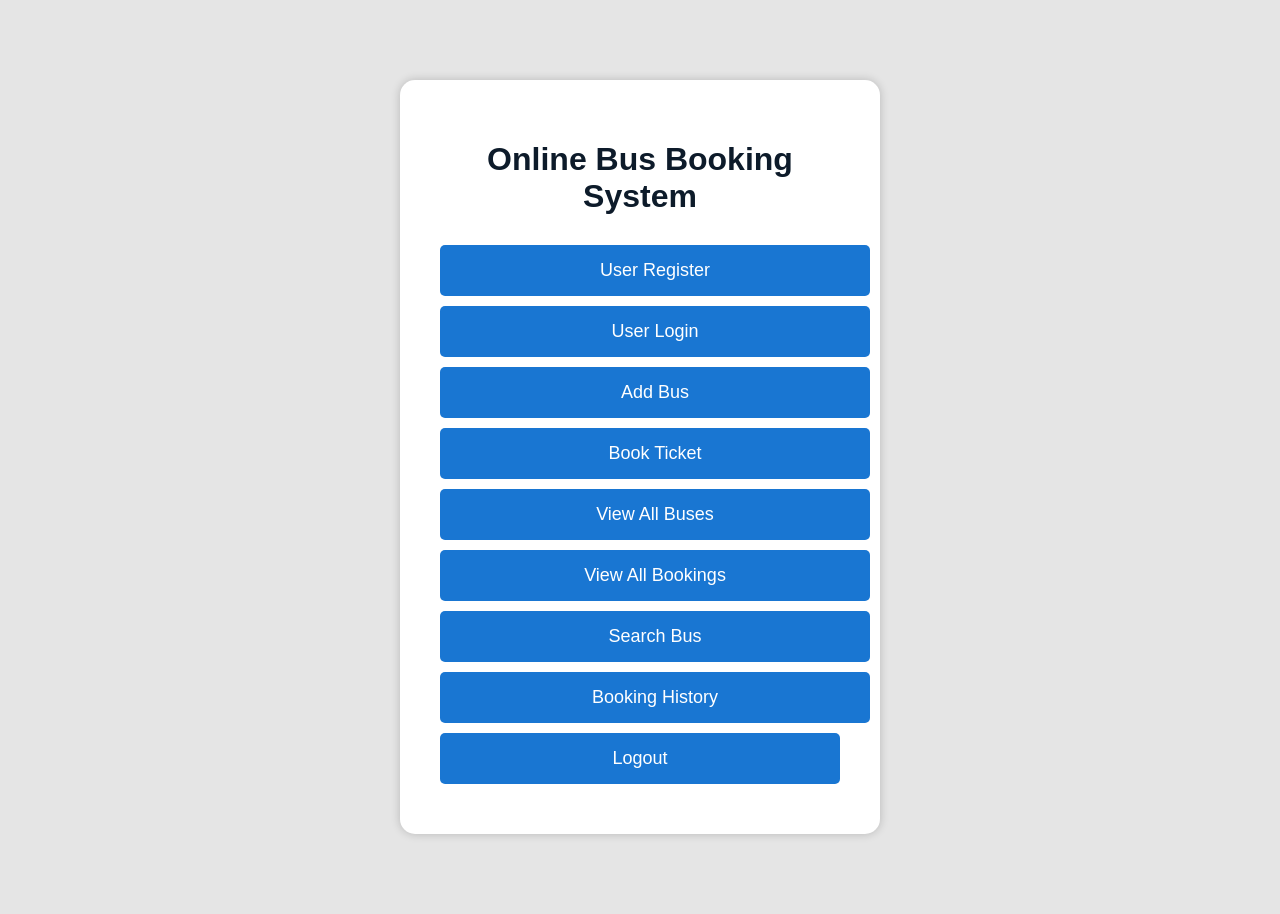
<file: src/main/resources/templates/index.html>
<!DOCTYPE html>
<html xmlns:th="http://www.thymeleaf.org">
<head>
    <title>Online Bus Booking</title>

    <style>

        body{
            font-family: Arial, sans-serif;
            background:#e5e5e5;
            margin:0;
            padding:0;
        }

        .container{
            width:400px;
            margin:80px auto;
            background:white;
            padding:40px;
            border-radius:15px;
            box-shadow:0px 0px 10px rgba(0,0,0,0.2);
            text-align:center;
        }

        h1{
            margin-bottom:30px;
            color:#0d1b2a;
        }

        .btn{
            display:block;
            width:100%;
            padding:15px;
            margin:10px 0;
            background:#1976d2;
            color:white;
            text-decoration:none;
            border:none;
            border-radius:5px;
            font-size:18px;
            cursor:pointer;
        }

        .btn:hover{
            background:#0d47a1;
        }

    </style>

</head>

<body>

<div class="container">

    <h1>Online Bus Booking System</h1>

    <a href="/register" class="btn">User Register</a>

    <a href="/login" class="btn">User Login</a>

    <a href="/addbus" class="btn">Add Bus</a>

    <a href="/booking" class="btn">Book Ticket</a>

    <a href="/buses" class="btn">View All Buses</a>

    <a href="/allbookings" class="btn">View All Bookings</a>

    <a href="/search" class="btn">Search Bus</a>

    <a href="/history" class="btn">Booking History</a>

    <form action="/logout" method="post">

        <button type="submit" class="btn">
            Logout
        </button>

    </form>

</div>

</body>
</html>
</file>
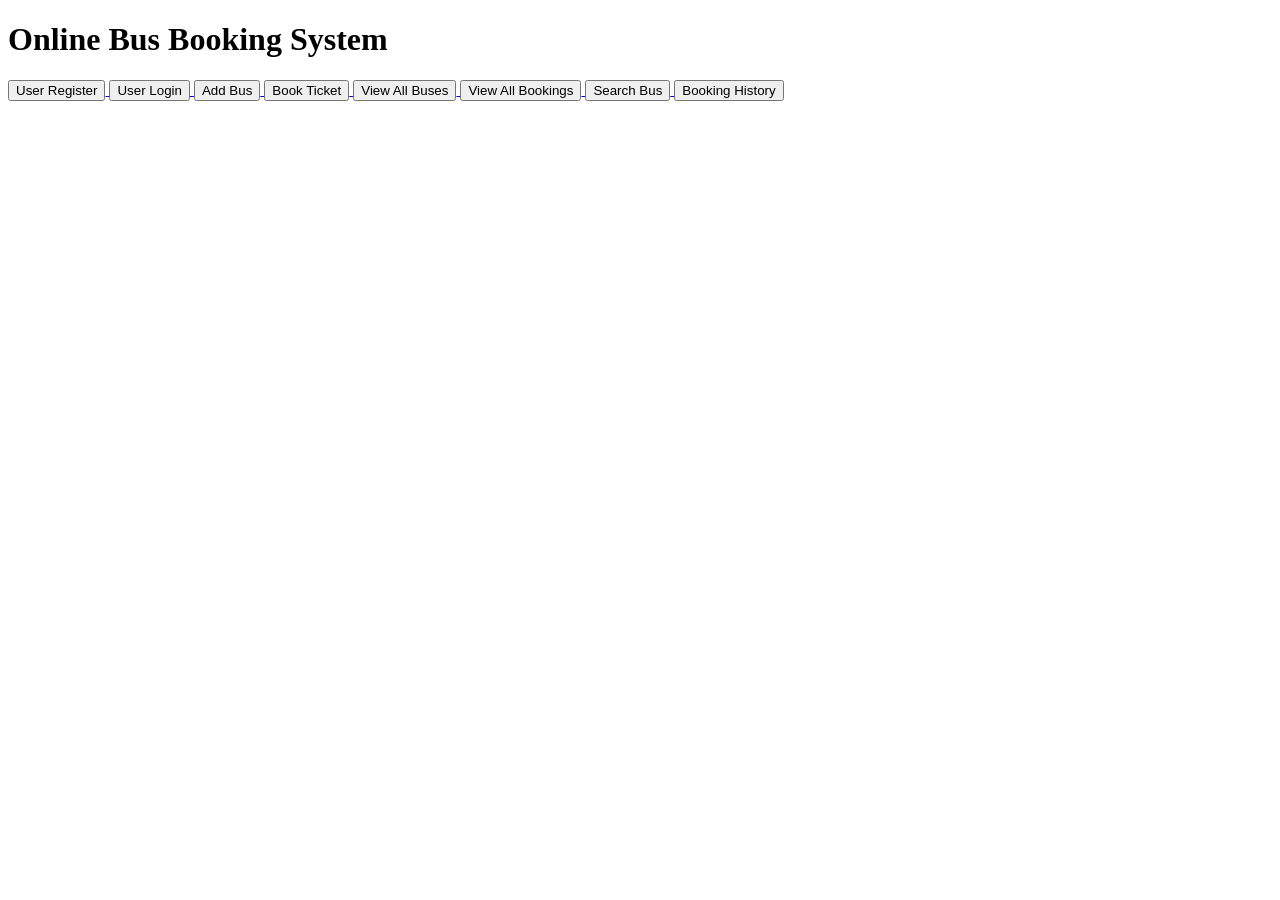
<file: busbooking/src/main/resources/templates/index.html>
<!DOCTYPE html>
<html xmlns:th="http://www.thymeleaf.org">
<head>
    <title>Online Bus Booking</title>

    <link rel="stylesheet" th:href="@{/css/style.css}">
</head>

<body>

<div class="container">

    <h1>Online Bus Booking System</h1>

    <a href="/register">
        <button>User Register</button>
    </a>

    <a href="/login">
        <button>User Login</button>
    </a>

    <a href="/addbus">
        <button>Add Bus</button>
    </a>

    <a href="/booking">
        <button>Book Ticket</button>
    </a>

    <a href="/buses">
        <button>View All Buses</button>
    </a>

    <a href="/bookings">
        <button>View All Bookings</button>
    </a>

    <a href="/search">
        <button>Search Bus</button>
    </a>

    <a href="/history">
        <button>Booking History</button>
    </a>

</div>

</body>
</html>
</file>
